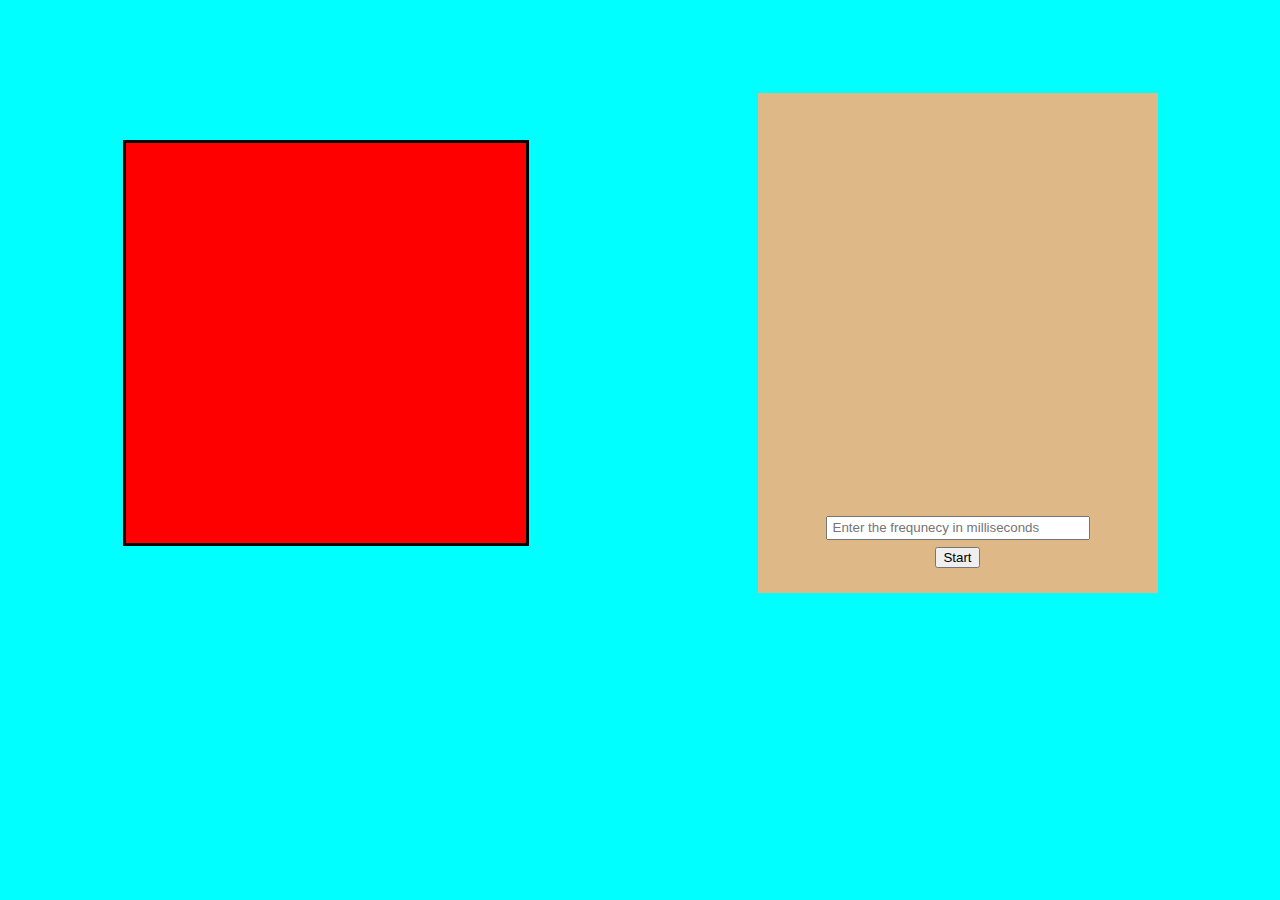
<file: 2/index.html>
<!DOCTYPE html>
<html lang="en">
  <head>
    <meta charset="UTF-8" />
    <meta name="viewport" content="width=device-width, initial-scale=1.0" />
    <title>2</title>
    <link rel="stylesheet" href="styles.css" />
  </head>
  <body>
    <div id="main"></div>
    <div id="main2">
        <div id="img-holder"></div>
        <input
          type="number"
          id="frequency"
          placeholder="Enter the frequnecy in milliseconds"
        />
        <button id="submit">Start</button>
    </div>
    <script src="script.js"></script>
  </body>
</html>
</file>
<file: 2/styles.css>
body {
  background-color: aqua;
  display: flex;
  justify-content: space-around;
  align-items: center;
  padding-top: 85px;
}
#main {
  background-color: red;
  height: 400px;
  width: 400px;
  border: 3px solid black;
}
#main2 {
  height: 500px;
  width: 400px;
  background-color: burlywood;
  display: flex;
  justify-content: center;
  align-items: center;
  flex-direction: column;
}
#img-holder {
  height: 370px;
  width: 380px;
  margin: 10px;
}
#main2 input {
  height: 20px;
  width: 250px;
  padding: 0px 5px;
  margin: 7px;
}
</file>
